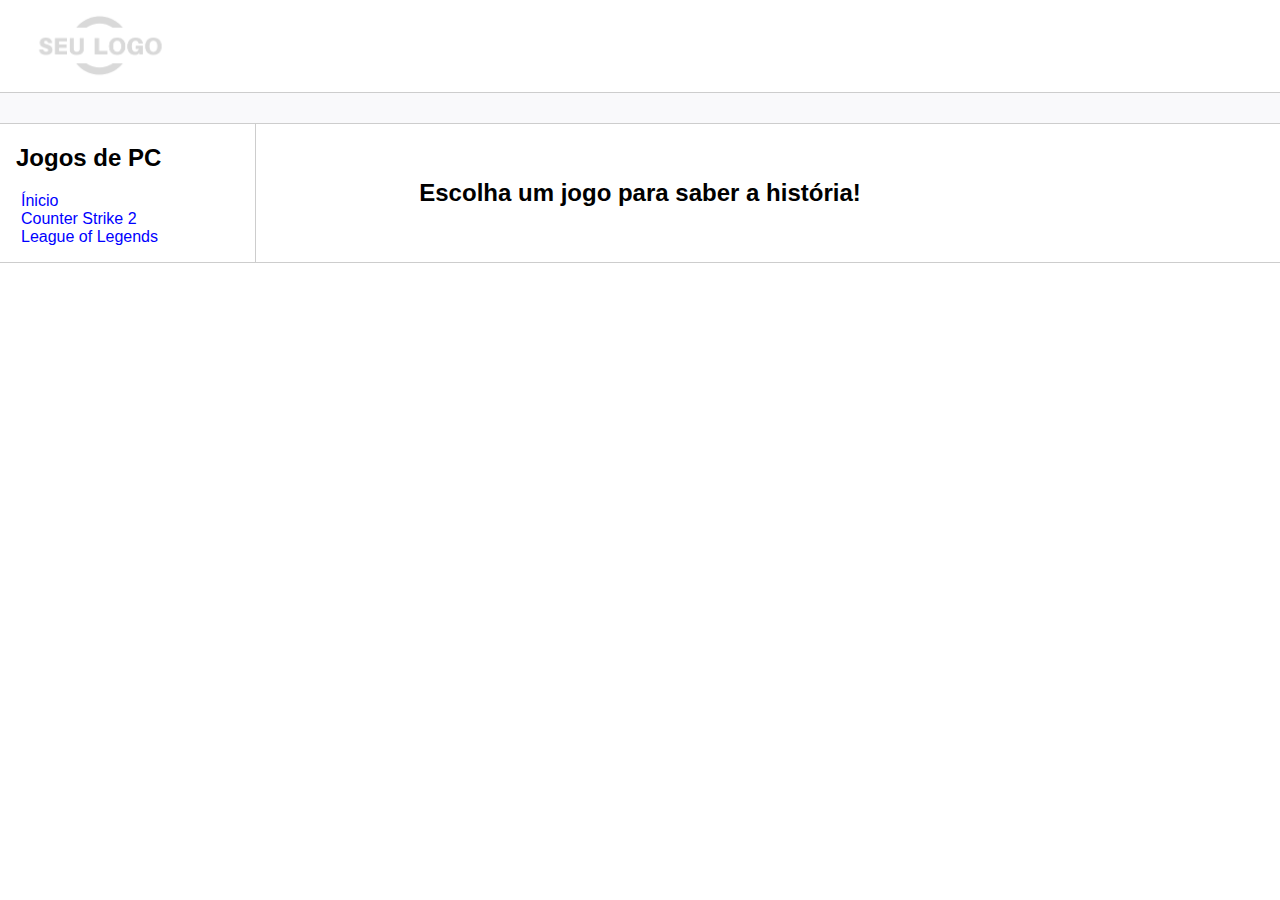
<file: index.html>
<!DOCTYPE html>
<html lang="pt-br">
<head>
    <meta charset="UTF-8">
    <meta http-equiv="X-UA-Compatible" content="IE=edge">
    <meta name="viewport" content="width=device-width, initial-scale=1.0">
    <title>Página Principal</title>
    <link rel="stylesheet" href="assets/css/style.css">
</head>
<body>

    <div>   
        <div class="logo">
            <img src="assets/images/logo.png" width="200"/>
            
        </div>
    </div>

    <div class="bar">
    </div>

    <div class="content">
        <div class="sidebar">
            <h2>Jogos de PC</h2>
            <ul>
                <li><a href="/index.html">Ínicio</a></li>
              
                <li><a href="/counter_strike.html">Counter Strike 2</a></li>
                <li><a href="/league_of_legends.html">League of Legends</a></li>
                              
            </ul>
        </div>

        <div class="main">
            
            <h2>Escolha um jogo para saber a história! </h2>

        </div>

       
    </div>

    <div class="footer">

    </div>
</body>
</html>
</file>
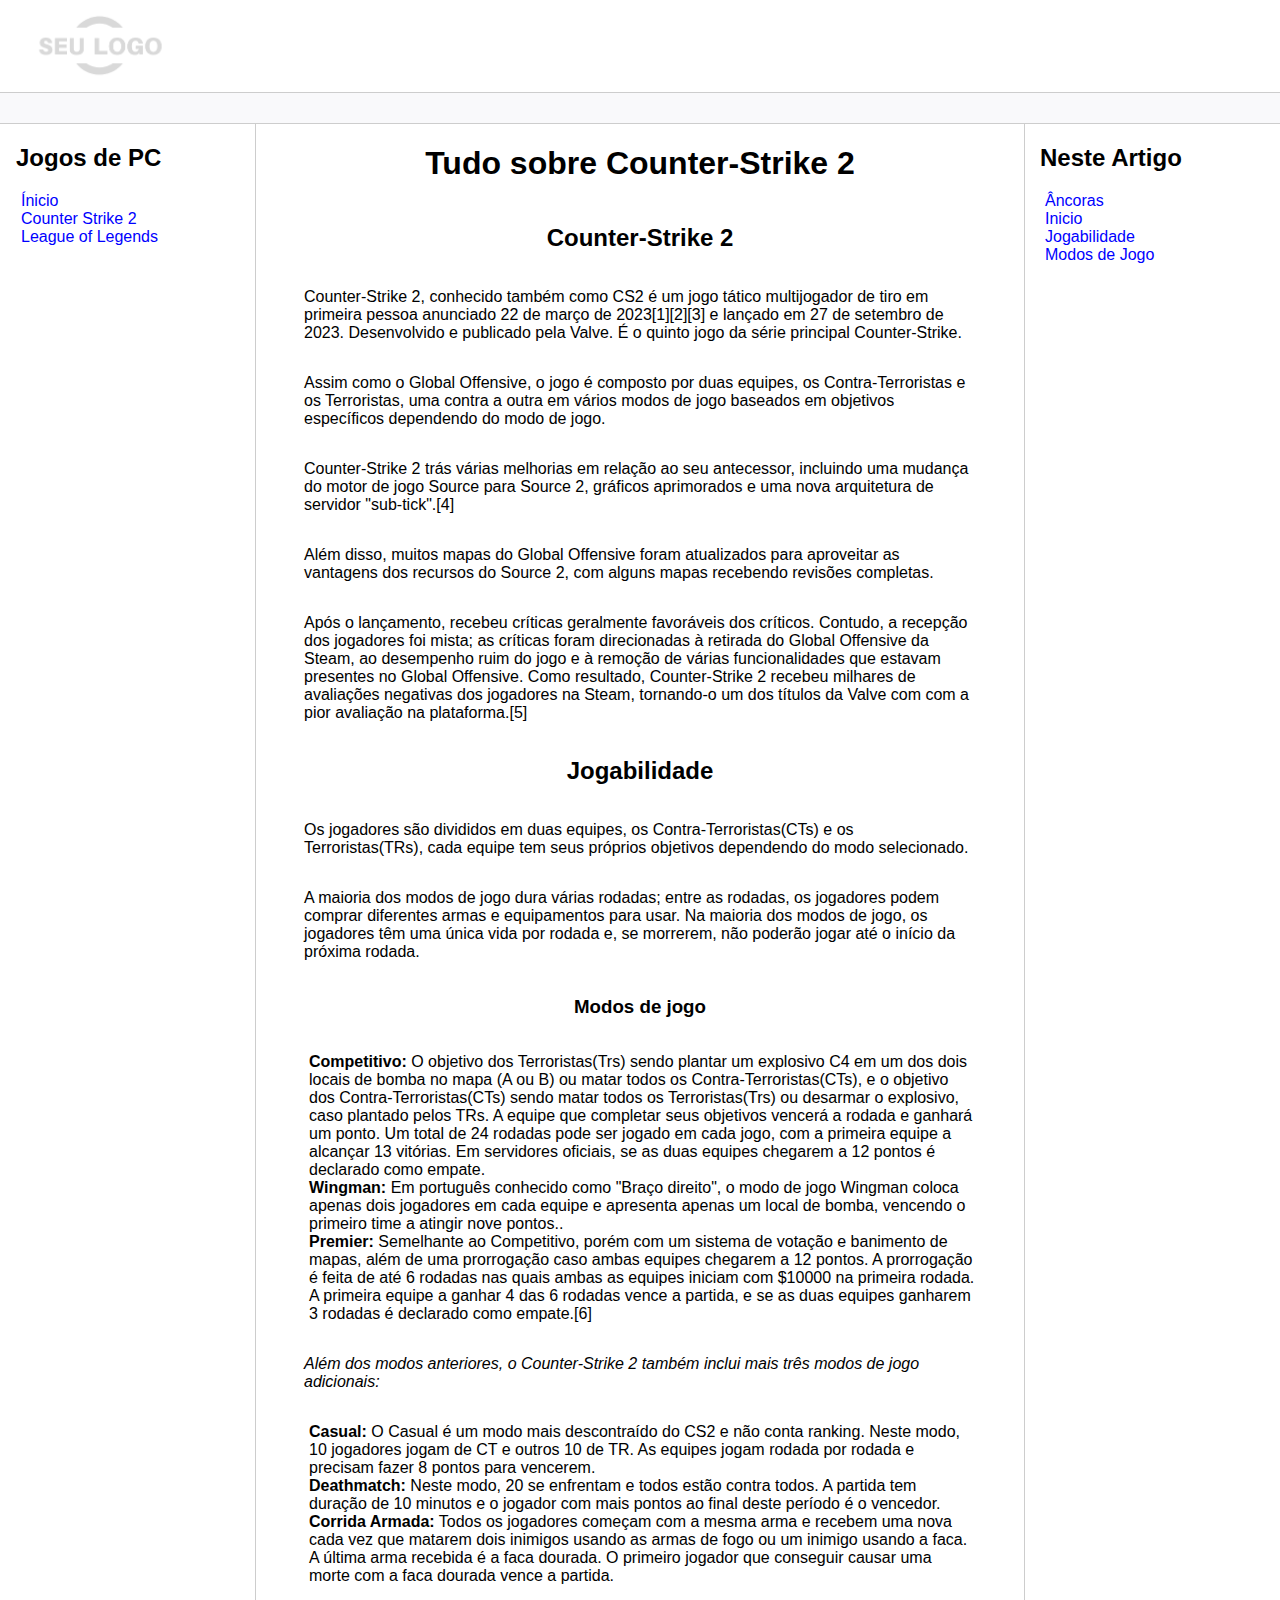
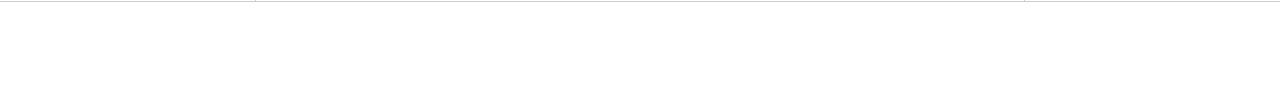
<file: counter_strike.html>
<!DOCTYPE html>
<html lang="pt-br">
<head>
    <meta charset="UTF-8">
    <meta http-equiv="X-UA-Compatible" content="IE=edge">
    <meta name="viewport" content="width=device-width, initial-scale=1.0">
    <title>Counter Strike</title>
    <link rel="stylesheet" href="assets/css/style.css">
</head>
<body>

    <div>   
        <div class="logo">
            <img src="assets/images/logo.png" width="200"/>
            
        </div>
    </div>

    <div class="bar">
    </div>

    <div class="content">
        <div class="sidebar">
            <h2>Jogos de PC</h2>
            <ul>
                <li><a href="/index.html">Ínicio</a></li>
                <li><a href="/counter_strike.html">Counter Strike 2</a></li>                
                <li><a href="/league_of_legends.html">League of Legends</a></li>
                              
            </ul>
        </div>

        <div class="main">
            
        <h1>Tudo sobre Counter-Strike 2</h1>
        <h2 id="inicio">Counter-Strike 2</h2>

        <p>Counter-Strike 2, conhecido também como CS2 é um jogo tático multijogador de tiro em primeira pessoa anunciado 22 de março de 2023[1][2][3] e lançado em 27 de setembro de 2023. Desenvolvido e publicado pela Valve. É o quinto jogo da série principal Counter-Strike.</p>

        <p>Assim como o Global Offensive, o jogo é composto por duas equipes, os Contra-Terroristas e os Terroristas, uma contra a outra em vários modos de jogo baseados em objetivos específicos dependendo do modo de jogo.</p>

        <p>Counter-Strike 2 trás várias melhorias em relação ao seu antecessor, incluindo uma mudança do motor de jogo Source para Source 2, gráficos aprimorados e uma nova arquitetura de servidor "sub-tick".[4]</p>

        <p>Além disso, muitos mapas do Global Offensive foram atualizados para aproveitar as vantagens dos recursos do Source 2, com alguns mapas recebendo revisões completas.</p>

        <p>Após o lançamento, recebeu críticas geralmente favoráveis dos críticos. Contudo, a recepção dos jogadores foi mista; as críticas foram direcionadas à retirada do Global Offensive da Steam, ao desempenho ruim do jogo e à remoção de várias funcionalidades que estavam presentes no Global Offensive. Como resultado, Counter-Strike 2 recebeu milhares de avaliações negativas dos jogadores na Steam, tornando-o um dos títulos da Valve com com a pior avaliação na plataforma.[5]</p>

        <h2 id="jogabilidade">Jogabilidade</h2>

        <p>Os jogadores são divididos em duas equipes, os Contra-Terroristas(CTs) e os Terroristas(TRs), cada equipe tem seus próprios objetivos dependendo do modo selecionado.</p>
        <p>A maioria dos modos de jogo dura várias rodadas; entre as rodadas, os jogadores podem comprar diferentes armas e equipamentos para usar. Na maioria dos modos de jogo, os jogadores têm uma única vida por rodada e, se morrerem, não poderão jogar até o início da próxima rodada.</p>

        <h3 id="modos-de-jogo">Modos de jogo</h3>

           
        <ul>
            <li><b>Competitivo:</b> O objetivo dos Terroristas(Trs) sendo plantar um explosivo C4 em um dos dois locais de bomba no mapa (A ou B) ou matar todos os Contra-Terroristas(CTs), e o objetivo dos Contra-Terroristas(CTs) sendo matar todos os Terroristas(Trs) ou desarmar o explosivo, caso plantado pelos TRs. A equipe que completar seus objetivos vencerá a rodada e ganhará um ponto. Um total de 24 rodadas pode ser jogado em cada jogo, com a primeira equipe a alcançar 13 vitórias. Em servidores oficiais, se as duas equipes chegarem a 12 pontos é declarado como empate.</li>

            <li><b>Wingman:</b> Em português conhecido como "Braço direito", o modo de jogo Wingman coloca apenas dois jogadores em cada equipe e apresenta apenas um local de bomba, vencendo o primeiro time a atingir nove pontos..</li>

            <li><b>Premier:</b> Semelhante ao Competitivo, porém com um sistema de votação e banimento de mapas, além de uma prorrogação caso ambas equipes chegarem a 12 pontos. A prorrogação é feita de até 6 rodadas nas quais ambas as equipes iniciam com $10000 na primeira rodada. A primeira equipe a ganhar 4 das 6 rodadas vence a partida, e se as duas equipes ganharem 3 rodadas é declarado como empate.[6]</li>

            </ul>

            <p><i>Além dos modos anteriores, o Counter-Strike 2 também inclui mais três modos de jogo adicionais:</i></p> 

            
            <ul>
            <li><b>Casual:</b> O Casual é um modo mais descontraído do CS2 e não conta ranking. Neste modo, 10 jogadores jogam de CT e outros 10 de TR. As equipes jogam rodada por rodada e precisam fazer 8 pontos para vencerem.</li>

            <li><b>Deathmatch:</b> Neste modo, 20 se enfrentam e todos estão contra todos. A partida tem duração de 10 minutos e o jogador com mais pontos ao final deste período é o vencedor.</li>

            <li><b>Corrida Armada:</b> Todos os jogadores começam com a mesma arma e recebem uma nova cada vez que matarem dois inimigos usando as armas de fogo ou um inimigo usando a faca. A última arma recebida é a faca dourada. O primeiro jogador que conseguir causar uma morte com a faca dourada vence a partida.</li>
            </ul>

        



        </div>

        <div class="anchors">
            <h2>Neste Artigo</h2>
            <ul>
                <li><a href="#">Âncoras</a></li>
                <li><a href="#inicio">Inicio</a></li>
                <li><a href="#jogabilidade">Jogabilidade</a></li>
                <li><a href="#modos-de-jogo">Modos de Jogo</a></li>
                
            </ul>
        </div>
    </div>

    <div class="footer">

    </div>
</body>
</html>
</file>
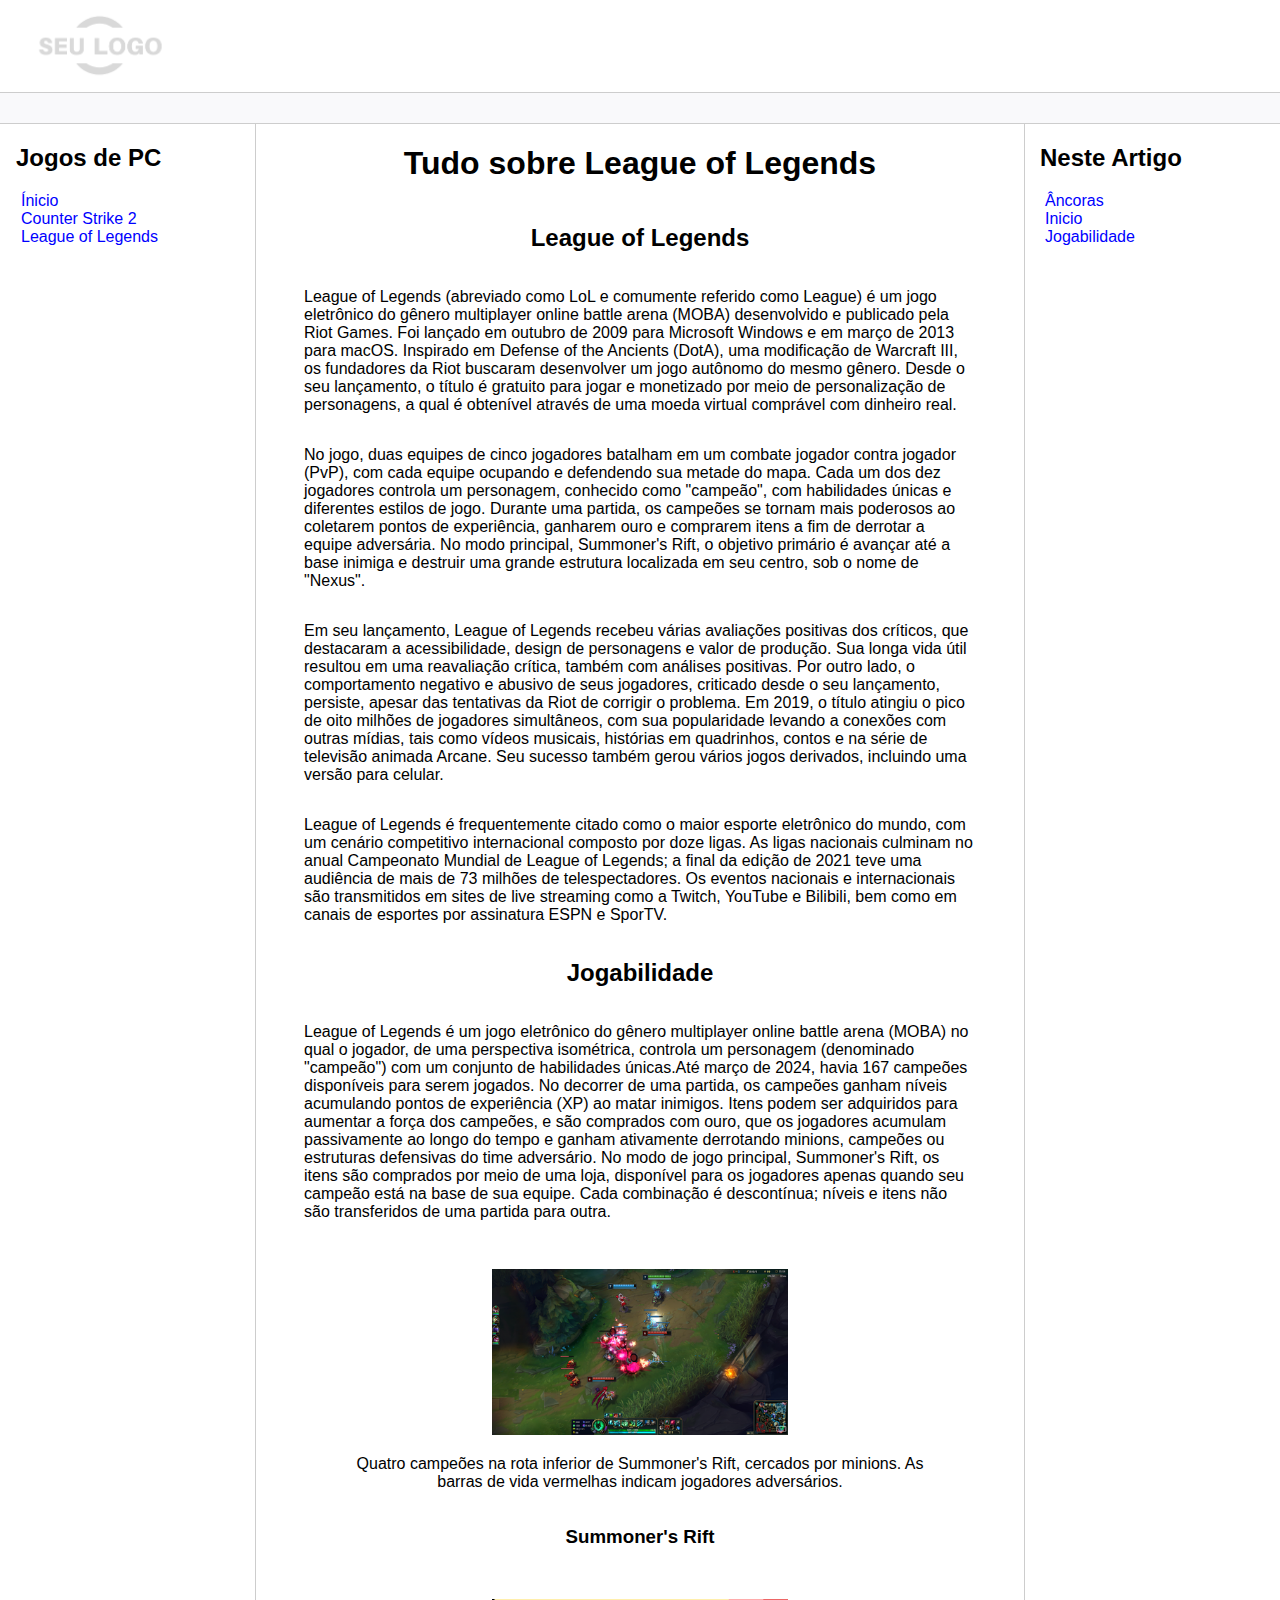
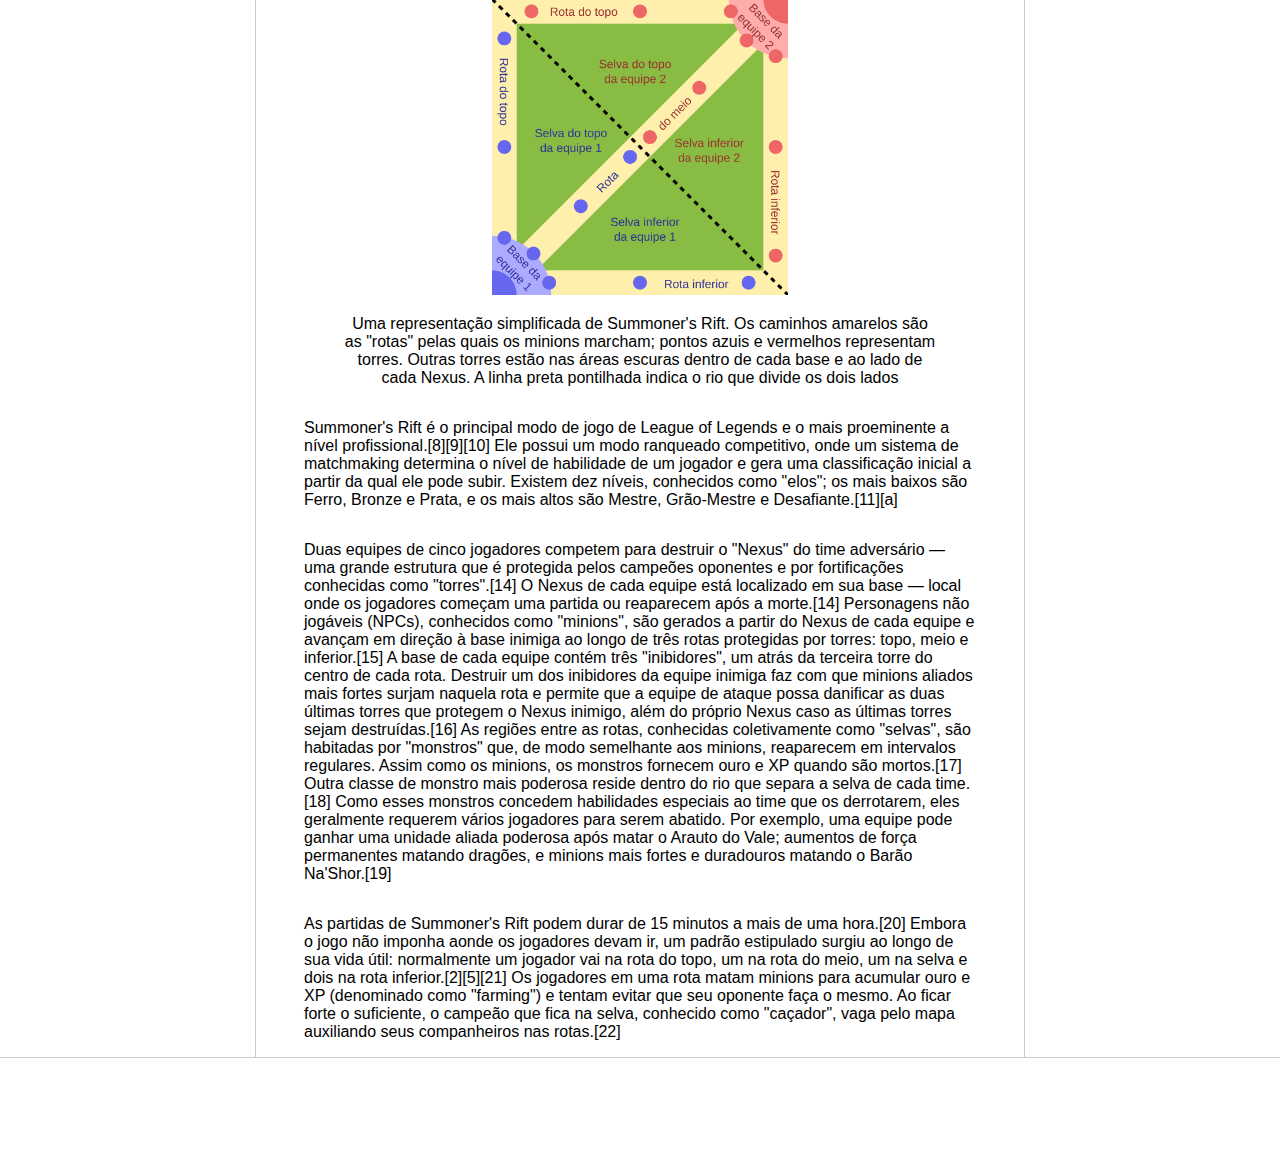
<file: league_of_legends.html>
<!DOCTYPE html>
<html lang="pt-br">
<head>
    <meta charset="UTF-8">
    <meta http-equiv="X-UA-Compatible" content="IE=edge">
    <meta name="viewport" content="width=device-width, initial-scale=1.0">
    <title>League of Legends</title>
    <link rel="stylesheet" href="assets/css/style.css">
</head>
<body>

    <div>   
        <div class="logo">
            <img src="assets/images/logo.png" width="200"/>
            
        </div>
    </div>

    <div class="bar">
    </div>

    <div class="content">
        <div class="sidebar">
            <h2>Jogos de PC</h2>
            <ul>
                <li><a href="/index.html">Ínicio</a></li>
              
                <li><a href="/counter_strike.html">Counter Strike 2</a></li>
                <li><a href="/league_of_legends.html">League of Legends</a></li>
                              
            </ul>
        </div>

        <div class="main">


             <h1>Tudo sobre League of Legends</h1>

             
             <h2 id="inicio">League of Legends</h2>

             <p>League of Legends (abreviado como LoL e comumente referido como League) é um jogo eletrônico do gênero multiplayer online battle arena (MOBA) desenvolvido e publicado pela Riot Games. Foi lançado em outubro de 2009 para Microsoft Windows e em março de 2013 para macOS. Inspirado em Defense of the Ancients (DotA), uma modificação de Warcraft III, os fundadores da Riot buscaram desenvolver um jogo autônomo do mesmo gênero. Desde o seu lançamento, o título é gratuito para jogar e monetizado por meio de personalização de personagens, a qual é obtenível através de uma moeda virtual comprável com dinheiro real.</p>

             <p>No jogo, duas equipes de cinco jogadores batalham em um combate jogador contra jogador (PvP), com cada equipe ocupando e defendendo sua metade do mapa. Cada um dos dez jogadores controla um personagem, conhecido como "campeão", com habilidades únicas e diferentes estilos de jogo. Durante uma partida, os campeões se tornam mais poderosos ao coletarem pontos de experiência, ganharem ouro e comprarem itens a fim de derrotar a equipe adversária. No modo principal, Summoner's Rift, o objetivo primário é avançar até a base inimiga e destruir uma grande estrutura localizada em seu centro, sob o nome de "Nexus".</p>

             <p>Em seu lançamento, League of Legends recebeu várias avaliações positivas dos críticos, que destacaram a acessibilidade, design de personagens e valor de produção. Sua longa vida útil resultou em uma reavaliação crítica, também com análises positivas. Por outro lado, o comportamento negativo e abusivo de seus jogadores, criticado desde o seu lançamento, persiste, apesar das tentativas da Riot de corrigir o problema. Em 2019, o título atingiu o pico de oito milhões de jogadores simultâneos, com sua popularidade levando a conexões com outras mídias, tais como vídeos musicais, histórias em quadrinhos, contos e na série de televisão animada Arcane. Seu sucesso também gerou vários jogos derivados, incluindo uma versão para celular.</p>

             <p>League of Legends é frequentemente citado como o maior esporte eletrônico do mundo, com um cenário competitivo internacional composto por doze ligas. As ligas nacionais culminam no anual Campeonato Mundial de League of Legends; a final da edição de 2021 teve uma audiência de mais de 73 milhões de telespectadores. Os eventos nacionais e internacionais são transmitidos em sites de live streaming como a Twitch, YouTube e Bilibili, bem como em canais de esportes por assinatura ESPN e SporTV.</p>

             <h2 id="jogabilidade">Jogabilidade</h2>

             <p>League of Legends é um jogo eletrônico do gênero multiplayer online battle arena (MOBA) no qual o jogador, de uma perspectiva isométrica, controla um personagem (denominado "campeão") com um conjunto de habilidades únicas.Até março de 2024, havia 167 campeões disponíveis para serem jogados. No decorrer de uma partida, os campeões ganham níveis acumulando pontos de experiência (XP) ao matar inimigos. Itens podem ser adquiridos para aumentar a força dos campeões, e são comprados com ouro, que os jogadores acumulam passivamente ao longo do tempo e ganham ativamente derrotando minions, campeões ou estruturas defensivas do time adversário. No modo de jogo principal, Summoner's Rift, os itens são comprados por meio de uma loja, disponível para os jogadores apenas quando seu campeão está na base de sua equipe. Cada combinação é descontínua; níveis e itens não são transferidos de uma partida para outra.</p>

             <figure>
                <img src="./assets/images/League_of_Legends_jogabilidade.png" alt="Imagem com quatro campeões na rota inferior de Summuner's Rift, cercado por inimigos.">
                <figcaption>Quatro campeões na rota inferior de Summoner's Rift, cercados por minions. As barras de vida vermelhas indicam jogadores adversários.</figcaption>

             </figure>

             <h3>Summoner's Rift</h3>

             <figure>

                <img src="./assets/images/League_of_Legends_mapa.png" alt="Imagem do Mapa Principal do Jogo, com detalhes sobre as rotas e direções">

                <figcaption>Uma representação simplificada de Summoner's Rift. Os caminhos amarelos são as "rotas" pelas quais os minions marcham; pontos azuis e vermelhos representam torres. Outras torres estão nas áreas escuras dentro de cada base e ao lado de cada Nexus. A linha preta pontilhada indica o rio que divide os dois lados</figcaption>

             </figure>

             <p>Summoner's Rift é o principal modo de jogo de League of Legends e o mais proeminente a nível profissional.[8][9][10] Ele possui um modo ranqueado competitivo, onde um sistema de matchmaking determina o nível de habilidade de um jogador e gera uma classificação inicial a partir da qual ele pode subir. Existem dez níveis, conhecidos como "elos"; os mais baixos são Ferro, Bronze e Prata, e os mais altos são Mestre, Grão-Mestre e Desafiante.[11][a]</p>

             <p>Duas equipes de cinco jogadores competem para destruir o "Nexus" do time adversário — uma grande estrutura que é protegida pelos campeões oponentes e por fortificações conhecidas como "torres".[14] O Nexus de cada equipe está localizado em sua base — local onde os jogadores começam uma partida ou reaparecem após a morte.[14] Personagens não jogáveis (NPCs), conhecidos como "minions", são gerados a partir do Nexus de cada equipe e avançam em direção à base inimiga ao longo de três rotas protegidas por torres: topo, meio e inferior.[15] A base de cada equipe contém três "inibidores", um atrás da terceira torre do centro de cada rota. Destruir um dos inibidores da equipe inimiga faz com que minions aliados mais fortes surjam naquela rota e permite que a equipe de ataque possa danificar as duas últimas torres que protegem o Nexus inimigo, além do próprio Nexus caso as últimas torres sejam destruídas.[16] As regiões entre as rotas, conhecidas coletivamente como "selvas", são habitadas por "monstros" que, de modo semelhante aos minions, reaparecem em intervalos regulares. Assim como os minions, os monstros fornecem ouro e XP quando são mortos.[17] Outra classe de monstro mais poderosa reside dentro do rio que separa a selva de cada time.[18] Como esses monstros concedem habilidades especiais ao time que os derrotarem, eles geralmente requerem vários jogadores para serem abatido. Por exemplo, uma equipe pode ganhar uma unidade aliada poderosa após matar o Arauto do Vale; aumentos de força permanentes matando dragões, e minions mais fortes e duradouros ​​matando o Barão Na'Shor.[19]</p>
            
             <p>As partidas de Summoner's Rift podem durar de 15 minutos a mais de uma hora.[20] Embora o jogo não imponha aonde os jogadores devam ir, um padrão estipulado surgiu ao longo de sua vida útil: normalmente um jogador vai na rota do topo, um na rota do meio, um na selva e dois na rota inferior.[2][5][21] Os jogadores em uma rota matam minions para acumular ouro e XP (denominado como "farming") e tentam evitar que seu oponente faça o mesmo. Ao ficar forte o suficiente, o campeão que fica na selva, conhecido como "caçador", vaga pelo mapa auxiliando seus companheiros nas rotas.[22]</p>

        </div>

        <div class="anchors">
            <h2>Neste Artigo</h2>
            <ul>
                <li><a href="#">Âncoras</a></li>
                <li><a href="#inicio">Inicio</a></li>
                <li><a href="#jogabilidade">Jogabilidade</a></li>
            </ul>
        </div>
    </div>

    <div class="footer">

    </div>
</body>
</html>
</file>
<file: assets/css/style.css>
body, html {
    margin: 0;
    padding: 0;
    font-family: 'Segoe UI', Tahoma, Geneva, Verdana, sans-serif;
}
ul { list-style: none; padding-left: 5px; }
a { color:blue; text-decoration: none;}
.bar {
    background-color: #f9f9fb;
    padding:15px;
    border-top: solid 1px #cdcdcd;
    border-bottom: solid 1px #cdcdcd;
}
.content {
    max-width: 1440px;
    margin: auto;
    grid-gap: 3rem;
    display: grid;
    gap: 3rem;
    grid-template-areas: "sidebar main anchors";
    grid-template-columns: minmax(0,15rem) minmax(0,2.5fr) minmax(0,15rem);
    padding-left: 1rem;
    padding-right: 1rem;
}
.footer {
    min-height: 100px;
    border-top: solid 1px #cdcdcd;
}
.anchors {
    border-left: solid 1px #cdcdcd;
    padding-left: 15px;
}
.sidebar {
    border-right: solid 1px #cdcdcd;
}
figure {
    text-align: center;
}

.main {

    display: flex;
    align-items: center;
    justify-content: center;
    flex-direction: column;

}

.main figure img {

  max-width: 50%; 
  margin: 0 auto;   
  padding: 1rem;
}
</file>
